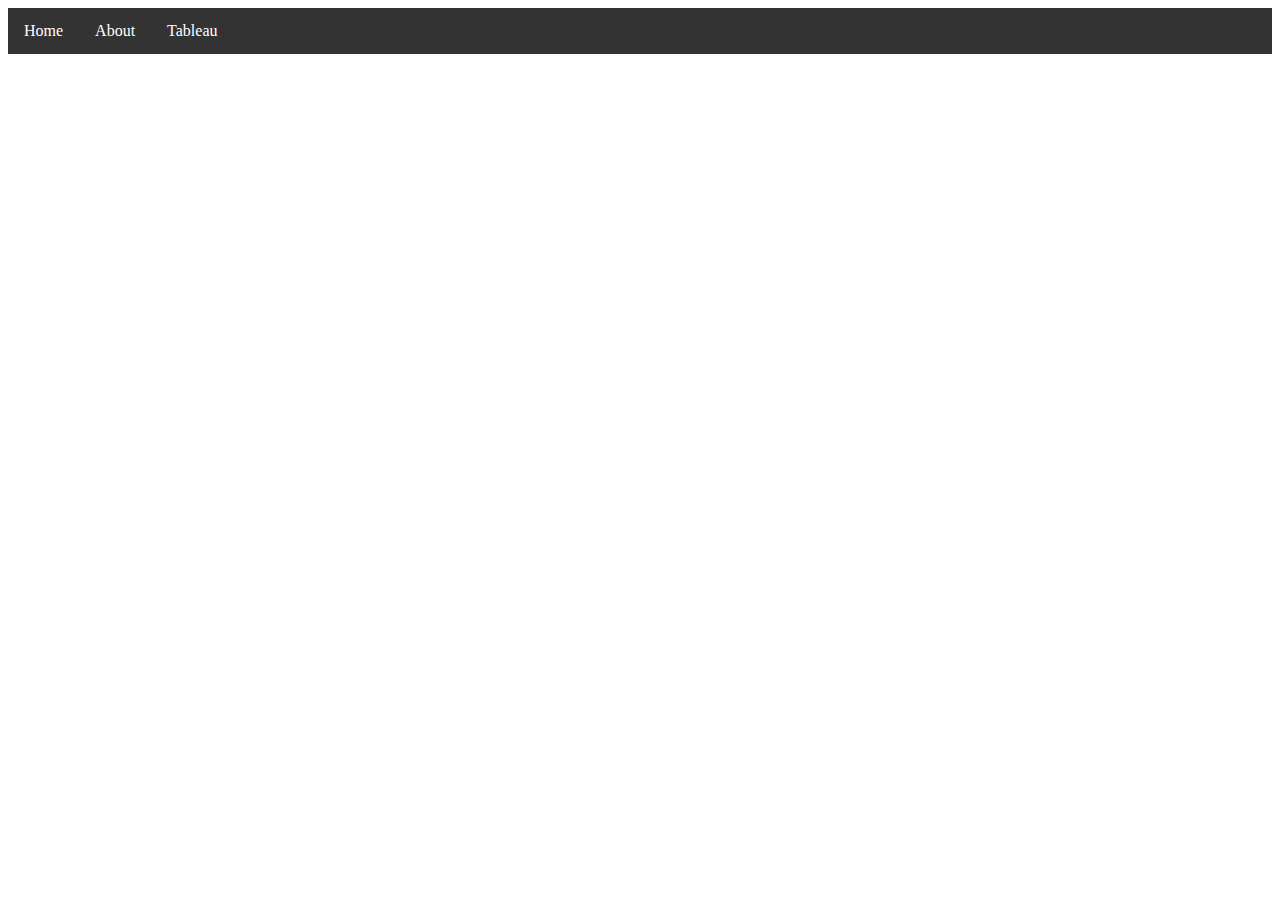
<file: html/tableau.html>
<!DOCTYPE html>
<html lang="en">
<head>
    <meta charset="UTF-8">
    <meta http-equiv="X-UA-Compatible" content="IE=edge">
    <meta name="viewport" content="width=device-width, initial-scale=1.0">
    <title>Tableau</title>
    <link href="../styles/bootstyles.css" rel="stylesheet" />
</head>
<body>
        <ul>
            <li><a class="active" href="../index.html">Home</a></li>
            <li><a href="about.html">About</a></li>
            <li><a href="#">Tableau</a></li>
        </ul>
</body>
</html>
</file>
<file: styles/bootstyles.css>
ul {
    list-style-type: none;
    margin: 0;
    padding: 0;
    overflow: hidden;
    background-color: #333;
  }
  
  li {
    float: left;
  }
  
  li a {
    display: block;
    color: white;
    text-align: center;
    padding: 14px 16px;
    text-decoration: none;
  }
  
  li a:hover {
    background-color: #111;
  }
</file>
